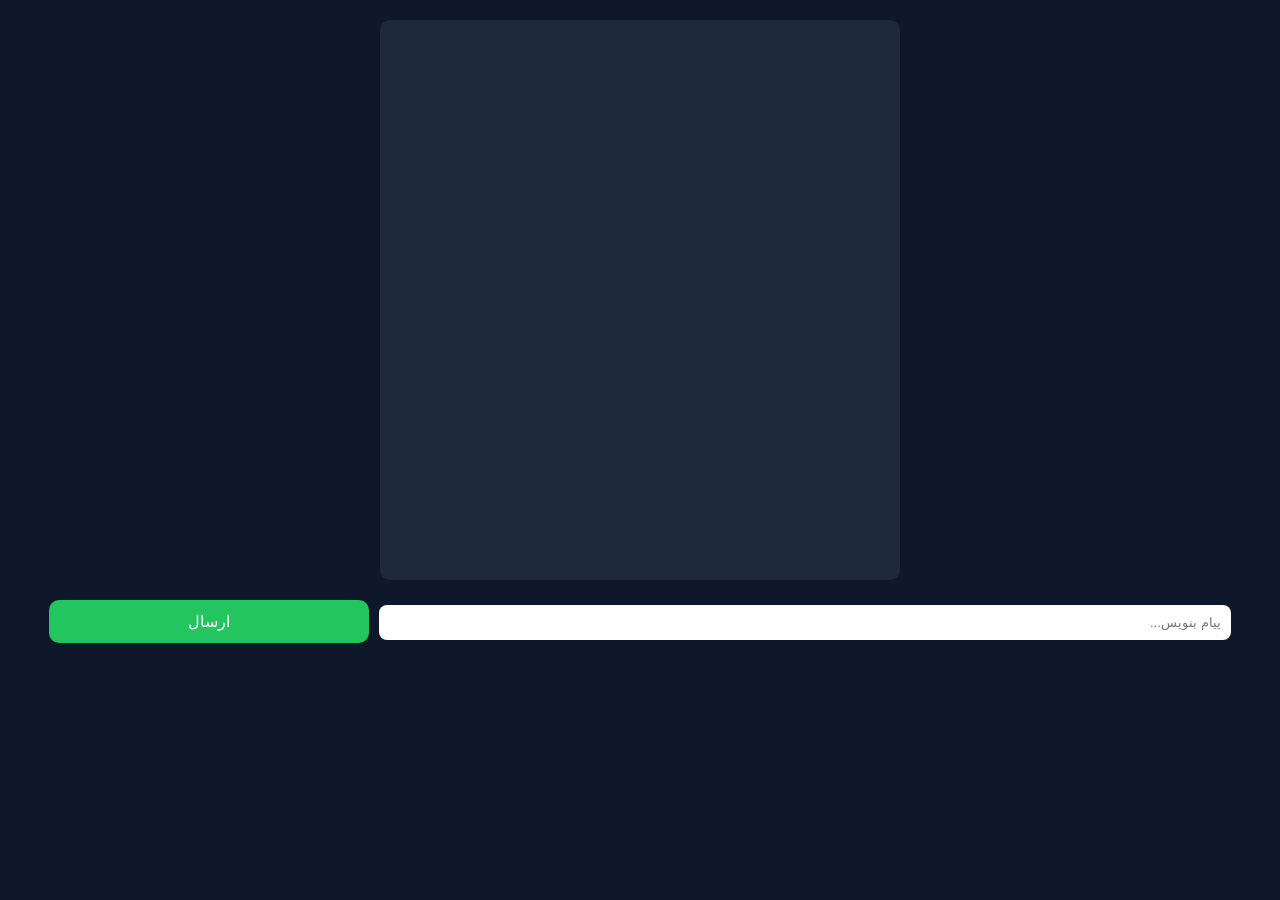
<file: chat.html>
<!DOCTYPE html>
<html lang="fa">
<head>
  <meta charset="UTF-8">
  <title>Chat</title>
  <link rel="stylesheet" href="style.css">
</head>

<body>

  <div id="chatBox"></div>

  <input type="text" id="userInput" placeholder="پیام بنویس...">
  <button onclick="sendMessage()">ارسال</button>

  <script src="chat.js"></script>

</body>
</html>
</file>
<file: style.css>
body {
  font-family: sans-serif;
  margin: 0;
  padding: 0;
  direction: rtl;
  background: #0f172a;
  color: white;
  text-align: center;
}

/* صفحه اصلی */
h1 {
  margin-top: 50px;
  font-size: 24px;
}

button {
  padding: 12px 20px;
  font-size: 16px;
  border: none;
  border-radius: 10px;
  background: #22c55e;
  color: white;
  cursor: pointer;
}

/* چت باکس */
#chatBox {
  width: 90%;
  max-width: 500px;
  height: 60vh;
  margin: 20px auto;
  background: #1e293b;
  border-radius: 10px;
  padding: 10px;
  overflow-y: auto;
  text-align: right;
}

/* پیام‌ها */
#chatBox p {
  margin: 5px 0;
}

/* ورودی */
input {
  width: 65%;
  padding: 10px;
  border-radius: 8px;
  border: none;
}

/* دکمه ارسال */
button[onclick] {
  width: 25%;
  margin-right: 5px;
}

/* 📱 مخصوص موبایل */
@media (max-width: 600px) {

  h1 {
    font-size: 20px;
  }

  #chatBox {
    height: 55vh;
  }

  input {
    width: 60%;
  }

  button[onclick] {
    width: 30%;
  }
}
</file>
